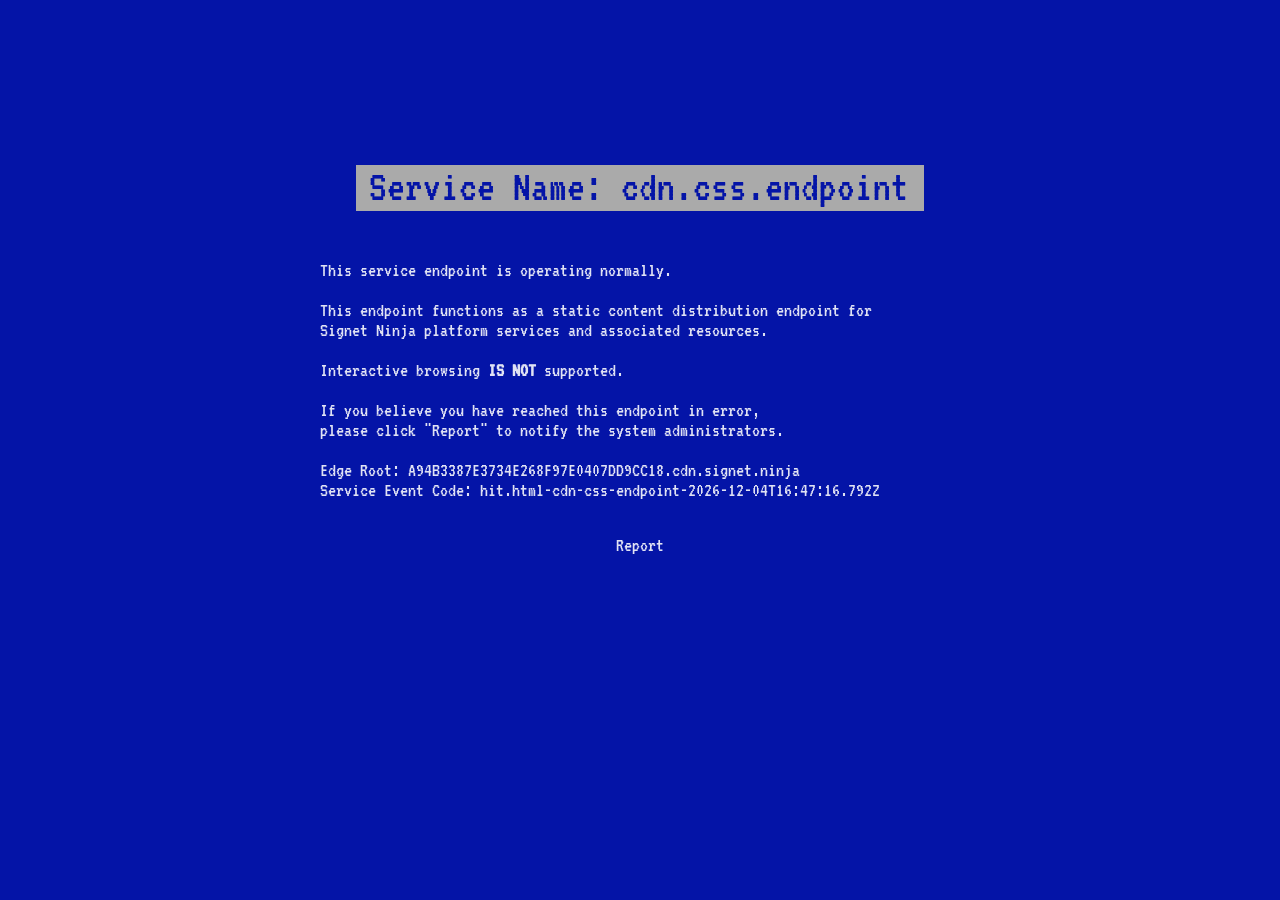
<file: index.html>
<!--**************************************************************************
 LEGAL NOTICE & INTELLECTUAL PROPERTY PROTECTIONS
 
 COPYRIGHT NOTICE:
 © 2026 Mudafuka Holdings Ltd. All Rights Reserved.
 The content of this website, including but not limited to text, source code, 
 and layout, is protected as a literary work under the Copyright Act 
 (17 U.S.C. § 101 et seq.) and international copyright treaties. 

 TRADEMARK NOTICE:
 All logos, brand names, and service marks displayed on this site are 
 trademarks of Mudafuka Holdings Ltd. or their respective owners. Unauthorized 
 use of these trademarks is strictly prohibited.

 RESTRICTIONS:
 No part of this work may be reproduced, distributed, or transmitted in any 
 form or by any means, including photocopying, recording, or other electronic 
 or mechanical methods, without prior written permission from the owner.
****************************************************************************-->

<!DOCTYPE html>
<html lang="en">
	<head>
		<meta charset="UTF-8" />
		<title>Signet Ninja :: CDN Endpoint</title>
		<meta name="viewport" content="width=device-width, initial-scale=1.0" />
		<link rel="canonical" href="https://signet.ninja" />
		<link rel="alternate" hreflang="en" href="https://cdn.signet.ninja" />
		<meta name="theme-color" content="#0a0a0a" />
		<meta name="referrer" content="strict-origin-when-cross-origin" />
		<meta http-equiv="Permissions-Policy"
			content="geolocation=(), microphone=(), camera=(), interest-cohort=()" />
		<meta name="robots" content="noindex, follow" />
		<link rel="sitemap" type="application/xml" href="https://signet.ninja/sitemap.xml" />
		<link rel="dns-prefetch" href="//www.gstatic.com">
		<link rel="dns-prefetch" href="//fonts.googleapis.com">
		<link rel="dns-prefetch" href="//fonts.gstatic.com">
		<link rel="dns-prefetch" href="//cdn.jsdelivr.net">
		<link rel="dns-prefetch" href="//signet.ninja">
		<link rel="preconnect" href="https://www.gstatic.com" crossorigin>
		<link rel="preconnect" href="https://fonts.gstatic.com" crossorigin>
		<link rel="preconnect" href="https://cdn.jsdelivr.net" crossorigin>
		<link rel="icon" href="https://ce49fb4e22ac4475a341db12ab47c79a.cdn.signet.ninja/signet/img/light-trans_octogon_favicon.ico" />
		<link rel="apple-touch-icon" href="https://ce49fb4e22ac4475a341db12ab47c79a.cdn.signet.ninja/signet/img/light-trans_octogon_favicon.ico" />
		<link rel="stylesheet" href="signet/cdn/cdn-endpoint.css" />
		<meta property="og:type" content="website" />
		<meta property="og:title" content="Signet Ninja - Make YOUR Mark." />
		<meta property="og:description"
			content="Signet Ninja isn't social media. Signet Ninja is online identity expression. It's YOUR identity, expressed on YOUR terms. It's YOUR expression, published independently. It's YOUR identity expression, visible at no financial cost. It's about YOUR data remaining YOURS and never becoming our product." />
		<meta property="og:url" content="https://signet.ninja" />
		<meta property="og:image" content="https://ce49fb4e22ac4475a341db12ab47c79a.cdn.signet.ninja/signet/img/light-trans_octogon_1258x1258.webp" />
		<meta name="twitter:card" content="summary_large_image" />
		<meta name="twitter:title" content="Signet Ninja - Make YOUR Mark." />
		<meta name="twitter:description"
			content="Doctrine-first social identity expression platform restoring privacy, autonomy, agency, and ownership." />
		<meta name="twitter:image" content="https://ce49fb4e22ac4475a341db12ab47c79a.cdn.signet.ninja/signet/img/light-trans_octogon_1258x1258.webp" />
		<meta name="description"
			content="Signet Ninja isn't social media. Signet Ninja is online identity expression. It's YOUR identity, expressed on YOUR terms. It's YOUR expression, published independently. It's YOUR identity expression, visible at no financial cost. It's about YOUR data remaining YOURS and never becoming our product." />
		<script type="application/ld+json">
			{
			  "@context": "https://schema.org",
			  "@type": "Organization",
			  "@id": "https://signet.ninja/#organization",
			  "name": "Signet Ninja",
			  "legalName": "Signet Ninja Technologies Ltd. Co.",
			  "alternateName": "signet.ninja",
			  "url": "https://signet.ninja",
			  "logo": "https://ce49fb4e22ac4475a341db12ab47c79a.cdn.signet.ninja/signet/img/light-trans_octogon_1258x1258.webp",
			  "slogan": "Signet Ninja - Make YOUR Mark.",
			  "description": "Signet Ninja isn't social media. Signet Ninja is online identity expression. It's YOUR identity, expressed on YOUR terms. It's YOUR expression, published independently. It's YOUR identity expression, visible at no financial cost. It's about YOUR data remaining YOURS and never becoming our product.",
			  "foundingDate": "2026",
			  "dateModified": "2026-07-08T12:30:00Z",
			  "ethicsPolicy": "https://signet.ninja/policy/ethics",
			  "privacyPolicy": "https://signet.ninja/policy/privacy",
			  "dataPolicy": "https://signet.ninja/policy/data",
			  "eeoPolicy": "https://signet.ninja/policy/eeo",
			  "hiringPolicy": "https://signet.ninja/policy/hiring",
			  "tosPolicy": "https://signet.ninja/policy/tos",
			  "email": "policy@signet.ninja",			
			  "contactPoint": {
			    "@type": "ContactPoint",
			    "contactType": "Contact Inquiries",
			    "email": "contact@signet.ninja"
			  },
			
			"sameAs": [
  			"https://www.signet.ninja",
  			"https://signet.ninja"
			]
			}
		</script>
		<script type="application/ld+json">
			{
			  "@context": "https://schema.org",
			  "@type": "WebSite",
			  "@id": "https://signet.ninja/#website",
			  "url": "https://signet.ninja",
			  "name": "Signet Ninja",
			  "publisher": {
			    "@id": "https://signet.ninja/#organization"
			  }
			}
		</script>
		<script>
			window.console = window.console || function () { };
		</script>
		<script>
			function updateDateTime() {
			  var now = new Date();
			  var isoUtc = now.toISOString(); // e.g., 2025-12-26T16:45:30.123Z
			
			  var el = document.getElementById('datetime');
			  if (!el) return; // defensive guard
			  el.textContent = isoUtc;
			}		
			document.addEventListener('DOMContentLoaded', function () {
			  updateDateTime();
			  // setInterval(updateDateTime, 1000);
			});
		</script>
	</head>
	<body translate="no">
		<main class="bsod container">
			<h1 class="neg title"><span class="bg">Service Name: cdn.css.endpoint</span></h1>
			<p>This service endpoint is operating normally.</p>
			<p>This endpoint functions as a static content distribution endpoint for<br>Signet Ninja platform services and associated resources.</p>
      		<p> Interactive browsing <strong>IS NOT</strong> supported.</p>
			<p>If you believe you have reached this endpoint in error,<br>please click "Report" to notify the system administrators.</p>
			<p>Edge Root: A94B3387E3734E268F97E0407DD9CC18.cdn.signet.ninja<br>Service Event Code: hit.html-cdn-css-endpoint-<span id="datetime"></span></p>
			<nav class="nav">
				<a href="javascript:(function(){var emailTo='support@signet.ninja';var span=document.getElementById('datetime');if(!span){return false;}var subjectText='oks200.hit.html.A94B3387E3734E268F97E0407DD9CC18-cdn-html-index-' + span.textContent.trim();var mailto='mailto:'+emailTo+'?subject='+encodeURIComponent(subjectText);window.location.href=mailto;return false;})();" class="link">Report</a>
			</nav>
		</main>
	</body>
</html>
</file>
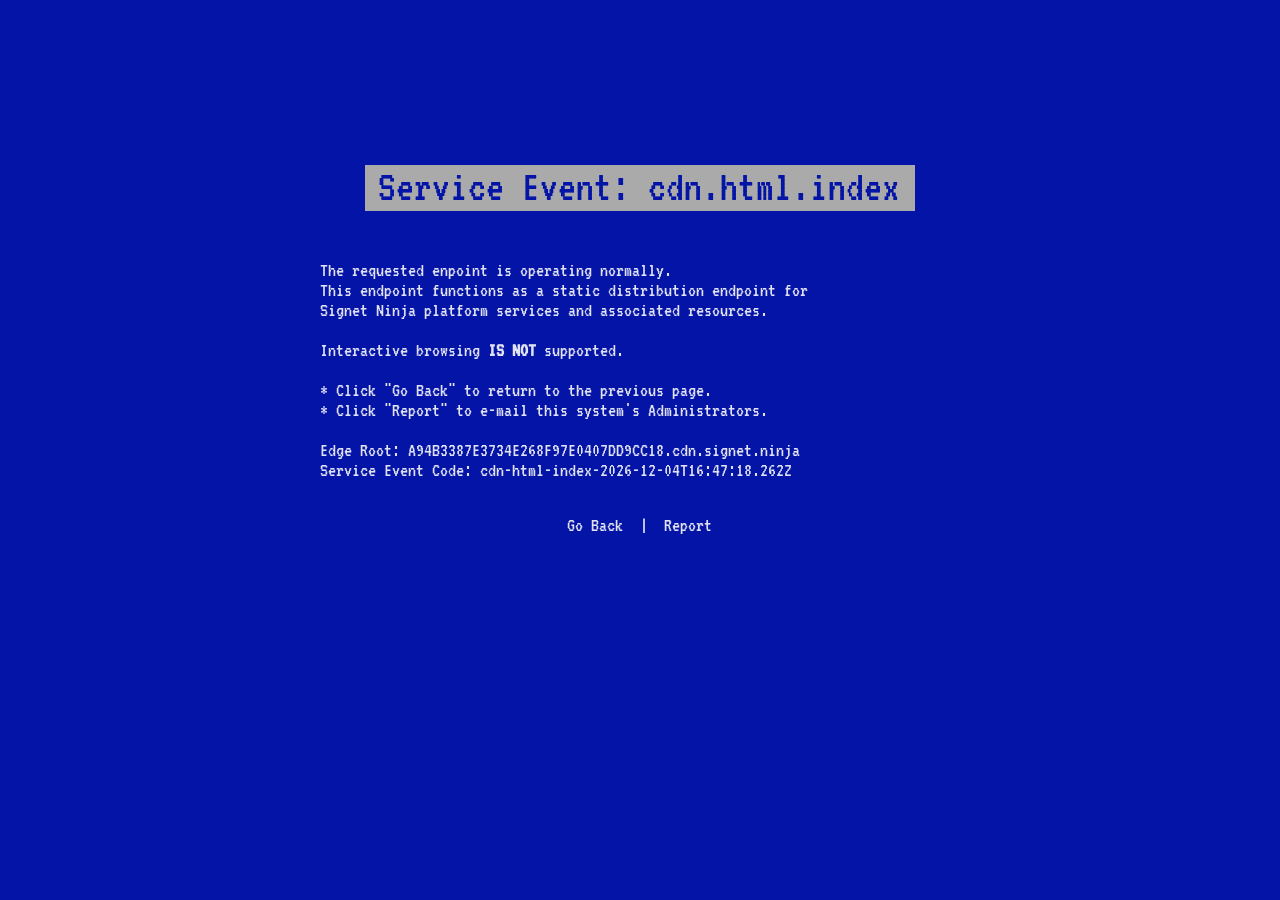
<file: 0index.html>
<!--**************************************************************************
 LEGAL NOTICE & INTELLECTUAL PROPERTY PROTECTIONS
 
 COPYRIGHT NOTICE:
 © 2026 Mudafuka Holdings Ltd. All Rights Reserved.
 The content of this website, including but not limited to text, source code, 
 and layout, is protected as a literary work under the Copyright Act 
 (17 U.S.C. § 101 et seq.) and international copyright treaties. 

 TRADEMARK NOTICE:
 All logos, brand names, and service marks displayed on this site are 
 trademarks of Mudafuka Holdings Ltd. or their respective owners. Unauthorized 
 use of these trademarks is strictly prohibited.

 RESTRICTIONS:
 No part of this work may be reproduced, distributed, or transmitted in any 
 form or by any means, including photocopying, recording, or other electronic 
 or mechanical methods, without prior written permission from the owner.
****************************************************************************-->

<!DOCTYPE html>
<html lang="en">
	<head>
		<meta charset="UTF-8" />
		<title>Signet Ninja :: CDN Endpoint</title>
		<meta name="viewport" content="width=device-width, initial-scale=1.0" />
		<link rel="canonical" href="https://signet.ninja" />
		<link rel="alternate" hreflang="en" href="https://cdn.signet.ninja" />
		<meta name="theme-color" content="#0a0a0a" />
		<meta name="referrer" content="strict-origin-when-cross-origin" />
		<meta http-equiv="Permissions-Policy"
			content="geolocation=(), microphone=(), camera=(), interest-cohort=()" />
		<meta name="robots" content="noindex, follow" />
		<link rel="sitemap" type="application/xml" href="https://signet.ninja/sitemap.xml" />
		<link rel="dns-prefetch" href="//www.gstatic.com">
		<link rel="dns-prefetch" href="//fonts.googleapis.com">
		<link rel="dns-prefetch" href="//fonts.gstatic.com">
		<link rel="dns-prefetch" href="//cdn.jsdelivr.net">
		<link rel="dns-prefetch" href="//signet.ninja">
		<link rel="preconnect" href="https://www.gstatic.com" crossorigin>
		<link rel="preconnect" href="https://fonts.gstatic.com" crossorigin>
		<link rel="preconnect" href="https://cdn.jsdelivr.net" crossorigin>
		<link rel="icon" href="CDN_PLACEHOLDER_FAVICON" />
		<link rel="apple-touch-icon" href="CDN_PLACEHOLDER_APPICON" />
		<meta property="og:type" content="website" />
		<meta property="og:title" content="Signet Ninja - Make YOUR Mark." />
		<meta property="og:description"
			content="Signet Ninja isn't social media. Signet Ninja is online identity expression. It's YOUR identity, expressed on YOUR terms. It's YOUR expression, published independently. It's YOUR identity expression, visible at no financial cost. It's about YOUR data remaining YOURS and never becoming our product." />
		<meta property="og:url" content="https://signet.ninja" />
		<meta property="og:image" content="CDN_PLACEHOLDER_OG_IMAGE" />
		<meta name="twitter:card" content="summary_large_image" />
		<meta name="twitter:title" content="Signet Ninja - Make YOUR Mark." />
		<meta name="twitter:description"
			content="Doctrine-first social identity expression platform restoring privacy, autonomy, agency, and ownership." />
		<meta name="twitter:image" content="CDN_PLACEHOLDER_OG_IMAGE" />
		<meta name="description"
			content="Signet Ninja isn't social media. Signet Ninja is online identity expression. It's YOUR identity, expressed on YOUR terms. It's YOUR expression, published independently. It's YOUR identity expression, visible at no financial cost. It's about YOUR data remaining YOURS and never becoming our product." />
		<script type="application/ld+json">
			{
			  "@context": "https://schema.org",
			  "@type": "Organization",
			  "@id": "https://signet.ninja/#organization",
			  "name": "Signet Ninja",
			  "legalName": "Signet Ninja Technologies Ltd. Co.",
			  "alternateName": "signet.ninja",
			  "url": "https://signet.ninja",
			  "logo": "CDN_PLACEHOLDER_LOGO",
			  "slogan": "Signet Ninja - Make YOUR Mark.",
			  "description": "Signet Ninja isn't social media. Signet Ninja is online identity expression. It's YOUR identity, expressed on YOUR terms. It's YOUR expression, published independently. It's YOUR identity expression, visible at no financial cost. It's about YOUR data remaining YOURS and never becoming our product.",
			  "foundingDate": "2026",
			  "dateModified": "2026-07-08T12:30:00Z",
			  "ethicsPolicy": "https://signet.ninja/policy/ethics",
			  "privacyPolicy": "https://signet.ninja/policy/privacy",
			  "dataPolicy": "https://signet.ninja/policy/data",
			  "eeoPolicy": "https://signet.ninja/policy/eeo",
			  "hiringPolicy": "https://signet.ninja/policy/hiring",
			  "email": "policy@signet.ninja",			
			  "contactPoint": {
			    "@type": "ContactPoint",
			    "contactType": "Contact Inquiries",
			    "email": "contact@signet.ninja"
			  },
			
			"sameAs": [
  			"https://www.signet.ninja",
  			"https://signet.ninja"
			]
			}
		</script>
		<script type="application/ld+json">
			{
			  "@context": "https://schema.org",
			  "@type": "WebSite",
			  "@id": "https://signet.ninja/#website",
			  "url": "https://signet.ninja",
			  "name": "Signet Ninja",
			  "publisher": {
			    "@id": "https://signet.ninja/#organization"
			  }
			}
		</script>
		<style>
			@import 'https://fonts.googleapis.com/css?family=VT323';
			body,
			h1,
			h2,
			h3,
			h4,
			p,
			a {
			color: #e0e2f4;
			}
			body,
			p {
			font: normal 20px/1.25rem "VT323", monospace;
			}
			h1 {
			font: normal 2.75rem/1.05em "VT323", monospace;
			}
			h2 {
			font: normal 2.25rem/1.25em "VT323", monospace;
			}
			h3 {
			font: lighter 1.5rem/1.25em "VT323", monospace;
			}
			h4 {
			font: lighter 1.125rem/1.2222222em "VT323", monospace;
			}
			body {
			background: #0414a7;
			}
			.container {
			width: 90%;
			margin: auto;
			max-width: 640px;
			}
			.bsod {
			padding-top: 10%;
			}
			.bsod .neg {
			text-align: center;
			color: #0414a7;
			}
			.bsod .neg .bg {
			background: #aaaaaa;
			padding: 0 15px 2px 13px;
			}
			.bsod .title {
			margin-bottom: 50px;
			}
			.bsod .nav {
			margin-top: 35px;
			text-align: center;
			}
			.bsod .nav .link {
			text-decoration: none;
			padding: 0 9px 2px 8px;
			}
			.bsod .nav .link:hover,
			.bsod .nav .link:focus {
			background: #aaaaaa;
			color: #0414a7;
			}
		</style>
		<script>
			window.console = window.console || function () { };
		</script>
		<script>
			function updateDateTime() {
			  var now = new Date();
			  var isoUtc = now.toISOString(); // e.g., 2025-12-26T16:45:30.123Z
			
			  var el = document.getElementById('datetime');
			  if (!el) return; // defensive guard
			  el.textContent = isoUtc;
			}		
			document.addEventListener('DOMContentLoaded', function () {
			  updateDateTime();
			  // setInterval(updateDateTime, 1000);
			});
		</script>
	</head>
	<body translate="no">
		<main class="bsod container">
			<h1 class="neg title"><span class="bg">Service Event: cdn.html.index</span></h1>
			<p>The requested enpoint is operating normally. <br />This endpoint functions as a static distribution endpoint for<br>Signet Ninja platform services and associated resources.</p>
      <p> Interactive browsing <strong>IS NOT</strong> supported.
			<p>* Click "Go Back" to return to the previous page.<br />
				* Click "Report" to e-mail this system's Administrators.
			</p>
			<p>Edge Root: A94B3387E3734E268F97E0407DD9CC18.cdn.signet.ninja<br>
			Service Event Code: cdn-html-index-<span id="datetime"></span></p>
			<nav class="nav">
				<a href="javascript:history.back()" class="link">Go Back</a>&nbsp;|&nbsp;<a href="javascript:(function(){var emailTo='support@signet.ninja';var span=document.getElementById('datetime');if(!span||!span.parentElement){return false;}var subjectText=span.parentElement.textContent.trim();var enc=function(s){return encodeURIComponent(s).replace(/[!'()*]/g,function(c){return'%'+c.charCodeAt(0).toString(16).toUpperCase();});};var mailto='mailto:'+emailTo+'?subject='+enc(subjectText);window.location.href=mailto;return false;})();" class="link">Report</a>
			</nav>
		</main>
	</body>
</html>
</file>
<file: signet/cdn/cdn-endpoint.css>
/****************************************************************************
 LEGAL NOTICE & INTELLECTUAL PROPERTY PROTECTIONS
 
 COPYRIGHT NOTICE:
 © 2026 Mudafuka Holdings Ltd. All Rights Reserved.
 The content of this website, including but not limited to text, source code, 
 CSS style-sheets and layout, is protected as a literary work under the
 Copyright Act (17 U.S.C. § 101 et seq.) and international copyright treaties. 

 TRADEMARK NOTICE:
 All logos, brand names, and service marks displayed on this site are registered 
 trademarks of Mudafuka Holdings Ltd. or their respective owners. Unauthorized 
 use of these trademarks is strictly prohibited.

 RESTRICTIONS:
 No part of this work may be reproduced, distributed, or transmitted in any 
 form or by any means, including photocopying, recording, or other electronic 
 or mechanical methods, without prior written permission from the owner.
****************************************************************************/
			@import 'https://fonts.googleapis.com/css?family=VT323';
			body,
			h1,
			h2,
			h3,
			h4,
			p,
			a {
			color: #e0e2f4;
			}
			body,
			p {
			font: normal 20px/1.25rem "VT323", monospace;
			}
			h1 {
			font: normal 2.75rem/1.05em "VT323", monospace;
			}
			h2 {
			font: normal 2.25rem/1.25em "VT323", monospace;
			}
			h3 {
			font: lighter 1.5rem/1.25em "VT323", monospace;
			}
			h4 {
			font: lighter 1.125rem/1.2222222em "VT323", monospace;
			}
			body {
			background: #0414a7;
			}
			.container {
			width: 90%;
			margin: auto;
			max-width: 640px;
			}
			.bsod {
			padding-top: 10%;
			}
			.bsod .neg {
			text-align: center;
			color: #0414a7;
			}
			.bsod .neg .bg {
			background: #aaaaaa;
			padding: 0 15px 2px 13px;
			}
			.bsod .title {
			margin-bottom: 50px;
			}
			.bsod .nav {
			margin-top: 35px;
			text-align: center;
			}
			.bsod .nav .link {
			text-decoration: none;
			padding: 0 9px 2px 8px;
			}
			.bsod .nav .link:hover,
			.bsod .nav .link:focus {
			background: #aaaaaa;
			color: #0414a7;
			}
</file>
